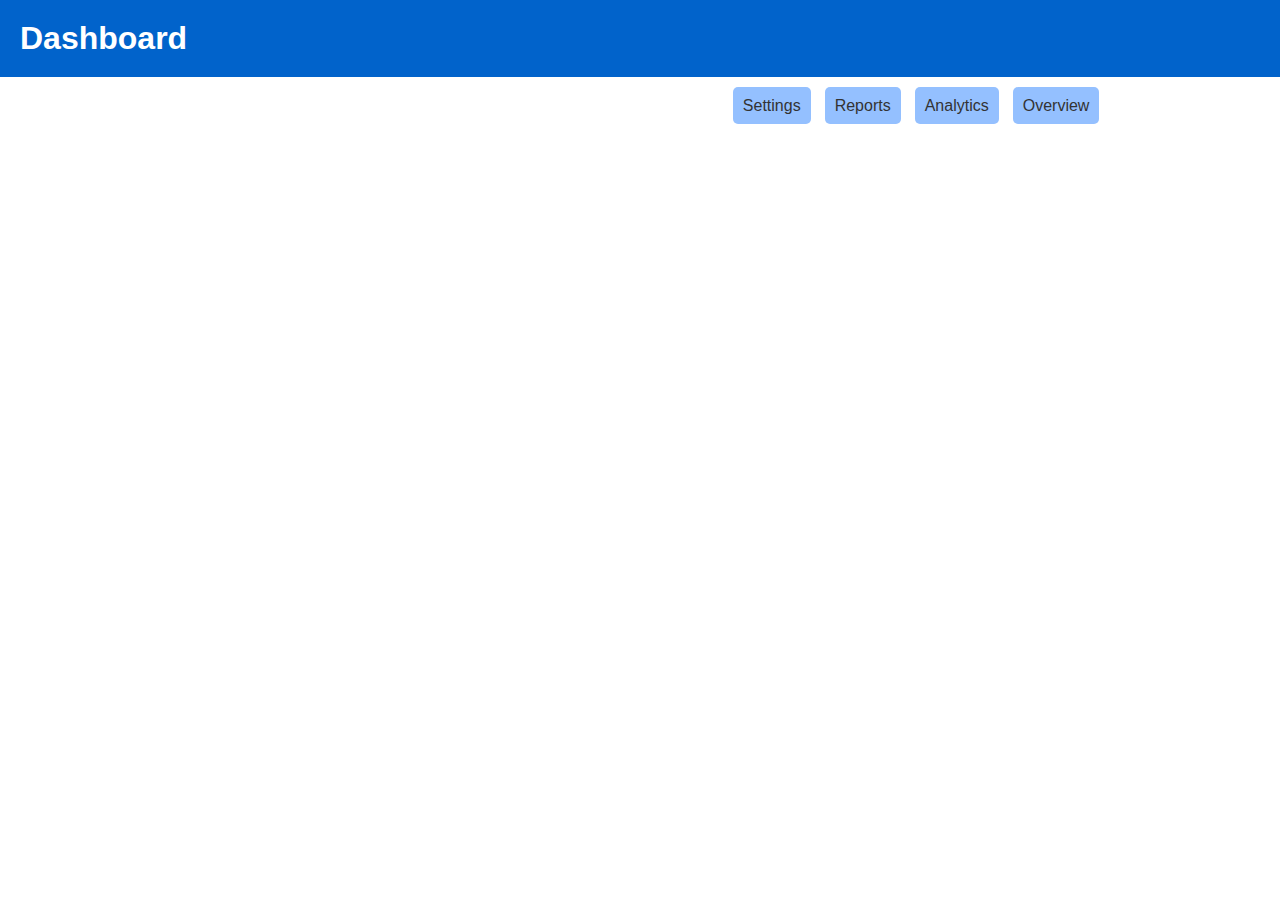
<file: index.html>
<!DOCTYPE html>
<html lang="en">
<head>
	<meta charset="UTF-8">
	<meta name="viewport" content="width=device-width, initial-scale=1.0">
	<link rel="stylesheet" type="text/css" href="./index.css">
	<script type="module" src="https://pyscript.net/releases/2024.1.1/core.js"></script>
	<title>Visualisation Données</title>
</head>
<body>
	<div class="dashboard">
		<div class="header">
			<h1>Dashboard</h1>
		</div>
		<div class="nav">
			<ul>
				<li><a href="#">Overview</a></li>
				<li><a href="#">Analytics</a></li>
				<li><a href="#">Reports</a></li>
				<li><a href="#">Settings</a></li>
			</ul>
		</div>
	</div>
	<main>
		<script type="py" src="./main.py" config="./pyscript.toml" terminal class="python"></script>
	</main>
</body>
</html>
</file>
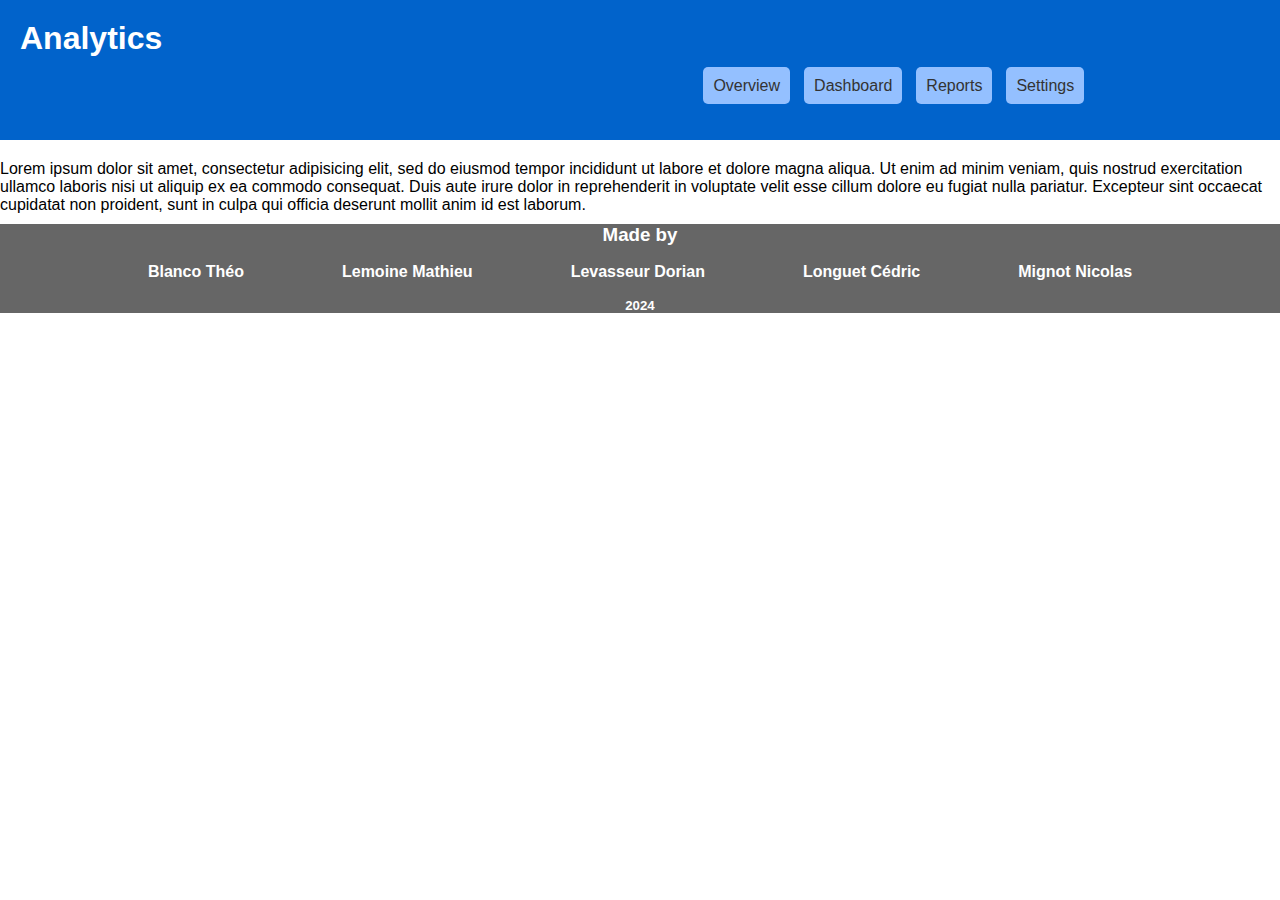
<file: analytics.html>
<!DOCTYPE html>
<html lang="en-fr">
<head>
	<meta charset="UTF-8">
	<meta name="viewport" content="width=device-width, initial-scale=1.0">
	<link rel="stylesheet" type="text/css" href="./index.css">
	<script type="module" src="https://pyscript.net/releases/2024.1.1/core.js"></script>
	<title>Analytics</title>
</head>
<body>
    <div class="dashboard">
		<div class="header">
			<h1>Analytics</h1>
			<div class="nav">
			<ul>
			    <li><a href="./settings.html">Settings</a></li>
                <li><a href="./reports.html">Reports</a></li>
                <li><a href="./index.html">Dashboard</a></li>
                <li><a href="./overview.html">Overview</a></li>
			</ul>
		</div>
		</div>
	</div>
	<div class="python">
		<script type="py" src="./main.py" config="./pyscript.toml" terminal></script>
	</div>
<p>Lorem ipsum dolor sit amet, consectetur adipisicing elit, sed do eiusmod
tempor incididunt ut labore et dolore magna aliqua. Ut enim ad minim veniam,
quis nostrud exercitation ullamco laboris nisi ut aliquip ex ea commodo
consequat. Duis aute irure dolor in reprehenderit in voluptate velit esse
cillum dolore eu fugiat nulla pariatur. Excepteur sint occaecat cupidatat non
proident, sunt in culpa qui officia deserunt mollit anim id est laborum.</p>
<div class="footer">
	<h3>Made by</h3>
	<ul>
		<li>Blanco Théo</li>
		<li>Lemoine Mathieu</li>
		<li>Levasseur Dorian</li>
		<li>Longuet Cédric</li>
		<li>Mignot Nicolas</li>
	</ul>
	<h5>2024</h5>
</div>
</body>
</html>
</file>
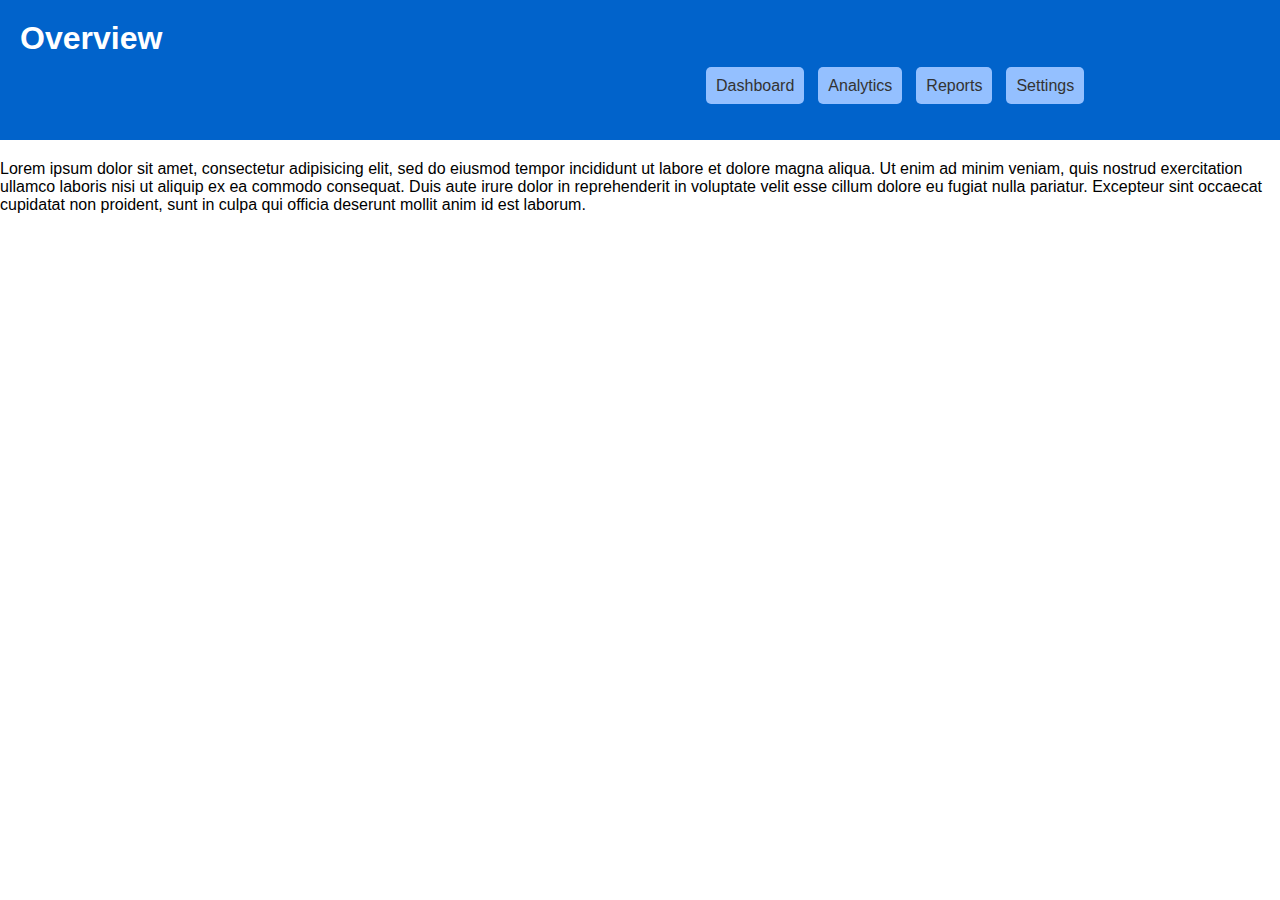
<file: overview.html>
<!DOCTYPE html>
<html lang="en-fr">
<head>
	<meta charset="UTF-8">
	<meta name="viewport" content="width=device-width, initial-scale=1.0">
	<link rel="stylesheet" type="text/css" href="./index.css">
	<script type="module" src="https://pyscript.net/releases/2024.1.1/core.js"></script>
	<title>Overview</title>
</head>
<body>
    <div class="dashboard">
		<div class="header">
			<h1>Overview</h1>
			<div class="nav">
			<ul>
				<li><a href="./settings.html">Settings</a></li>
                <li><a href="./reports.html">Reports</a></li>
                <li><a href="./analytics.html">Analytics</a></li>
                <li><a href="./index.html">Dashboard</a></li>
			</ul>
		</div>
		</div>
	</div>
	<div class="python">
		<script type="py" src="./main.py" config="./pyscript.toml" terminal></script>
	</div>
<p>Lorem ipsum dolor sit amet, consectetur adipisicing elit, sed do eiusmod
tempor incididunt ut labore et dolore magna aliqua. Ut enim ad minim veniam,
quis nostrud exercitation ullamco laboris nisi ut aliquip ex ea commodo
consequat. Duis aute irure dolor in reprehenderit in voluptate velit esse
cillum dolore eu fugiat nulla pariatur. Excepteur sint occaecat cupidatat non
proident, sunt in culpa qui officia deserunt mollit anim id est laborum.</p>
</body>
</html>
</file>
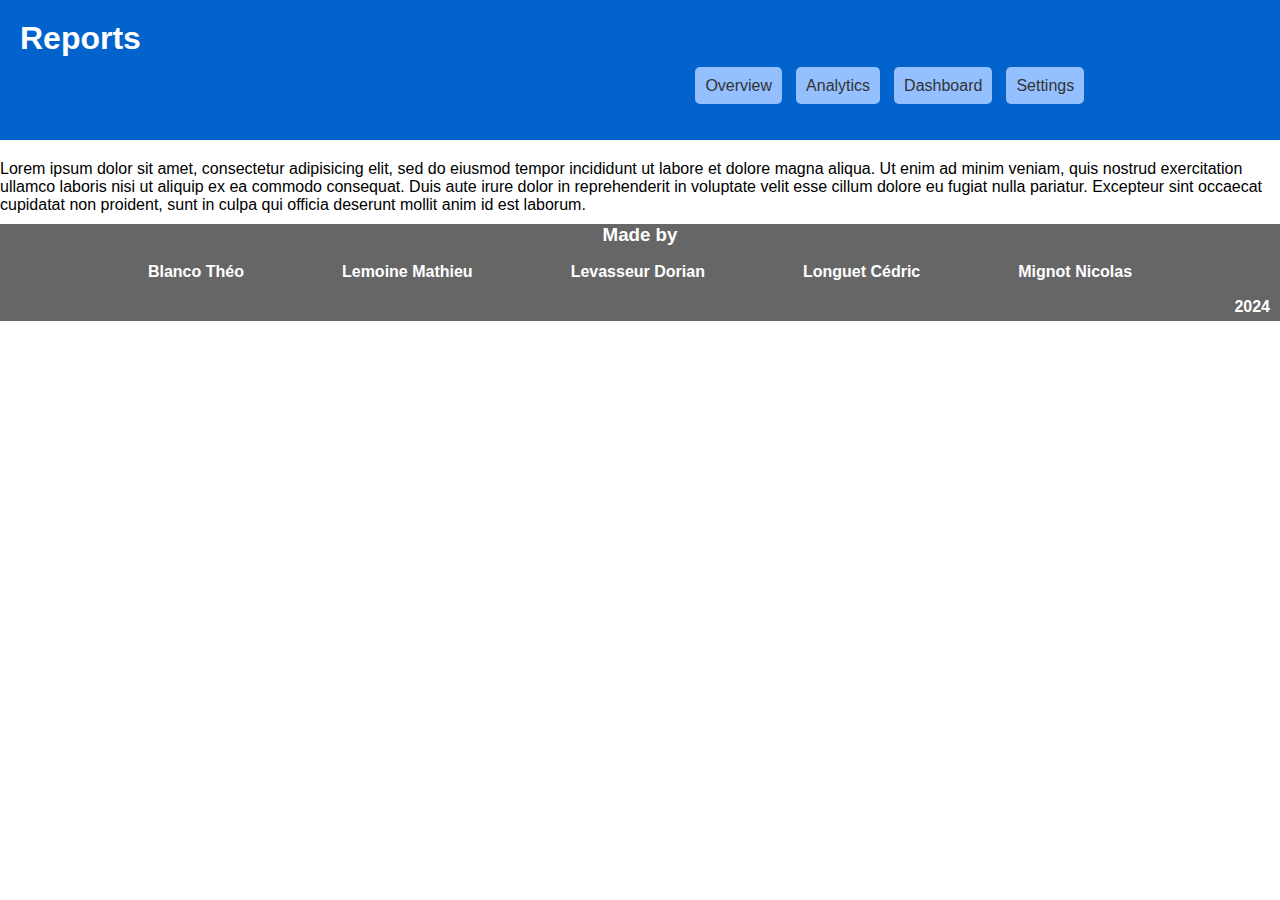
<file: reports.html>
<!DOCTYPE html>
<html lang="en-fr">
<head>
	<meta charset="UTF-8">
	<meta name="viewport" content="width=device-width, initial-scale=1.0">
	<link rel="stylesheet" type="text/css" href="./index.css">
	<script type="module" src="https://pyscript.net/releases/2024.1.1/core.js"></script>
	<title>Reports</title>
</head>
<body>
    <div class="dashboard">
		<div class="header">
			<h1>Reports</h1>
			<div class="nav">
			<ul>
				<li><a href="./settings.html">Settings</a></li>
                <li><a href="./index.html">Dashboard</a></li>
				<li><a href="./analytics.html">Analytics</a></li>
                <li><a href="./overview.html">Overview</a></li>
			</ul>
		</div>
		</div>
	</div>
	<div class="python">
		<script type="py" src="./main.py" config="./pyscript.toml" terminal></script>
	</div>
<p>Lorem ipsum dolor sit amet, consectetur adipisicing elit, sed do eiusmod
tempor incididunt ut labore et dolore magna aliqua. Ut enim ad minim veniam,
quis nostrud exercitation ullamco laboris nisi ut aliquip ex ea commodo
consequat. Duis aute irure dolor in reprehenderit in voluptate velit esse
cillum dolore eu fugiat nulla pariatur. Excepteur sint occaecat cupidatat non
proident, sunt in culpa qui officia deserunt mollit anim id est laborum.</p>
<div class="footer">
	<h3>Made by</h3>
	<ul>
		<li>Blanco Théo</li>
		<li>Lemoine Mathieu</li>
		<li>Levasseur Dorian</li>
		<li>Longuet Cédric</li>
		<li>Mignot Nicolas</li>
	</ul>
	<h4>2024</h4>
</div>
</body>
</html>
</file>
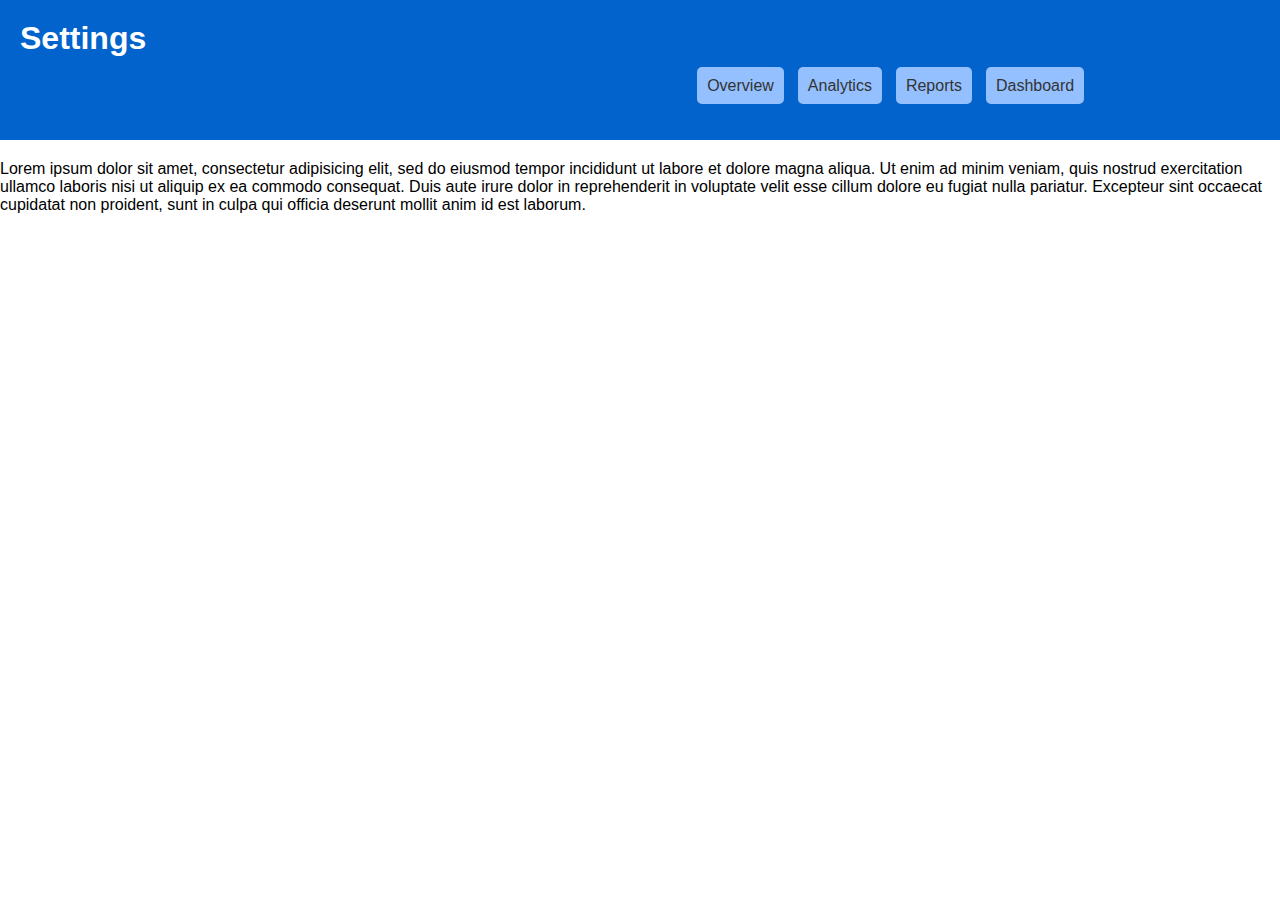
<file: settings.html>
<!DOCTYPE html>
<html lang="en-fr">
<head>
	<meta charset="UTF-8">
	<meta name="viewport" content="width=device-width, initial-scale=1.0">
	<link rel="stylesheet" type="text/css" href="./index.css">
	<script type="module" src="https://pyscript.net/releases/2024.1.1/core.js"></script>
	<title>Settings</title>
</head>
<body>
    <div class="dashboard">
		<div class="header">
			<h1>Settings</h1>
			<div class="nav">
			<ul>
				<li><a href="./index.html">Dashboard</a></li>
                <li><a href="./reports.html">Reports</a></li>
                <li><a href="./analytics.html">Analytics</a></li>
                <li><a href="./overview.html">Overview</a></li>
			</ul>
		</div>
		</div>
	</div>
	<div class="python">
		<script type="py" src="./main.py" config="./pyscript.toml" terminal></script>
	</div>
<p>Lorem ipsum dolor sit amet, consectetur adipisicing elit, sed do eiusmod
tempor incididunt ut labore et dolore magna aliqua. Ut enim ad minim veniam,
quis nostrud exercitation ullamco laboris nisi ut aliquip ex ea commodo
consequat. Duis aute irure dolor in reprehenderit in voluptate velit esse
cillum dolore eu fugiat nulla pariatur. Excepteur sint occaecat cupidatat non
proident, sunt in culpa qui officia deserunt mollit anim id est laborum.</p>
</body>
</html>
</file>
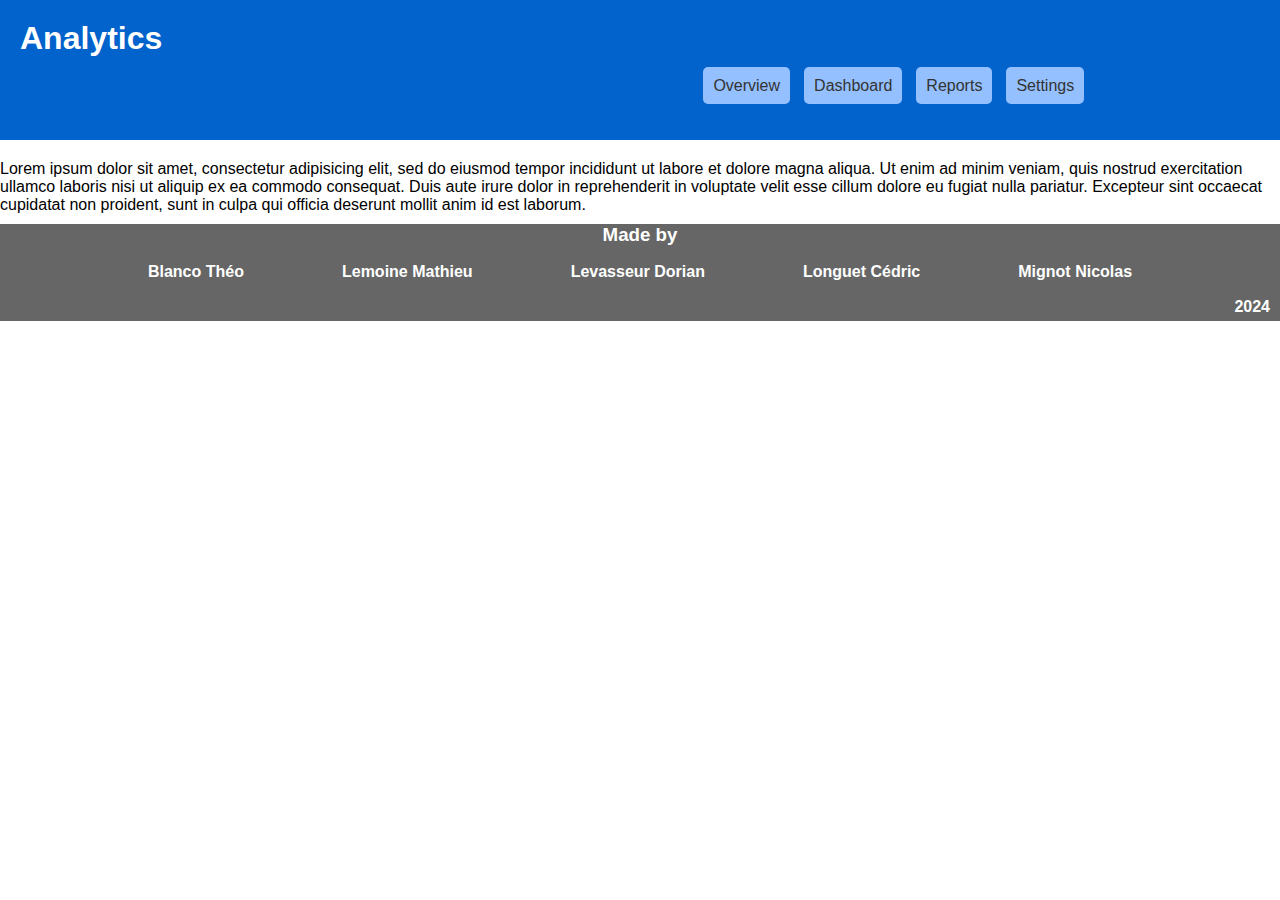
<file: templates/html/analytics.html>
<!DOCTYPE html>
<html lang="en-fr">
<head>
	<meta charset="UTF-8">
	<meta name="viewport" content="width=device-width, initial-scale=1.0">
	<link rel="stylesheet" type="text/css" href="../../static/css/index.css">
	<script type="module" src="https://pyscript.net/releases/2024.1.1/core.js"></script>
	<title>Analytics</title>
</head>
<body>
    <div class="dashboard">
		<div class="header">
			<h1>Analytics</h1>
			<div class="nav">
			<ul>
			    <li><a href="settings.html">Settings</a></li>
                <li><a href="reports.html">Reports</a></li>
                <li><a href="../index.html">Dashboard</a></li>
                <li><a href="overview.html">Overview</a></li>
			</ul>
		</div>
		</div>
	</div>
	<div class="python">
		<script type="py" src="../../main.py" config="./pyscript.toml" terminal></script>
	</div>
<p>Lorem ipsum dolor sit amet, consectetur adipisicing elit, sed do eiusmod
tempor incididunt ut labore et dolore magna aliqua. Ut enim ad minim veniam,
quis nostrud exercitation ullamco laboris nisi ut aliquip ex ea commodo
consequat. Duis aute irure dolor in reprehenderit in voluptate velit esse
cillum dolore eu fugiat nulla pariatur. Excepteur sint occaecat cupidatat non
proident, sunt in culpa qui officia deserunt mollit anim id est laborum.</p>
<div class="footer">
	<h3>Made by</h3>
	<ul>
		<li>Blanco Théo</li>
		<li>Lemoine Mathieu</li>
		<li>Levasseur Dorian</li>
		<li>Longuet Cédric</li>
		<li>Mignot Nicolas</li>
	</ul>
	<h4>2024</h4>
</div>
</body>
</html>
</file>
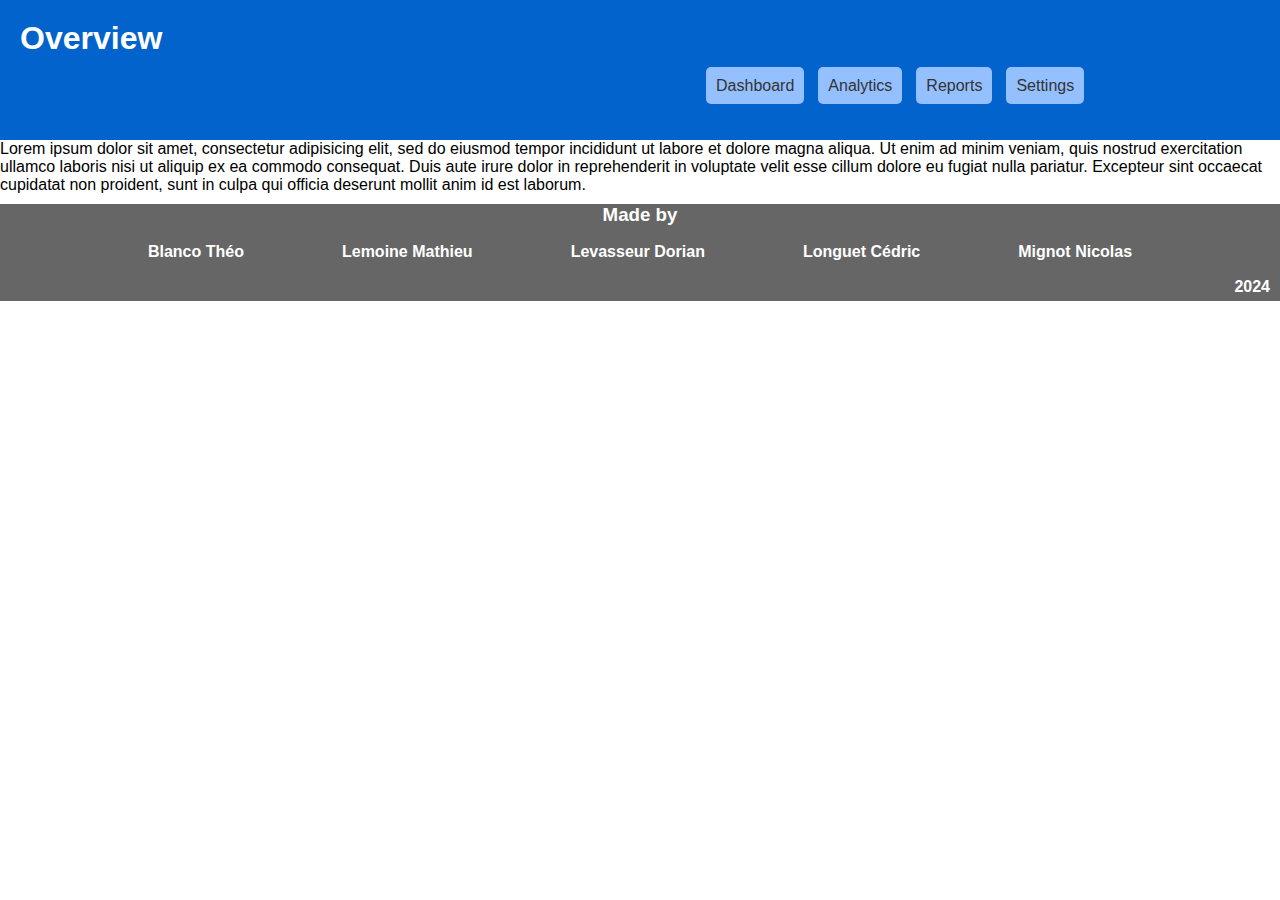
<file: templates/html/overview.html>
<!DOCTYPE html>
<html lang="en-fr">
<head>
	<meta charset="UTF-8">
	<meta name="viewport" content="width=device-width, initial-scale=1.0">
	<link rel="stylesheet" type="text/css" href="../../static/css/index.css">
	<title>Overview</title>
</head>
<body>
    <div class="dashboard">
		<div class="header">
			<h1>Overview</h1>
			<div class="nav">
			<ul>
				<li><a href="settings.html">Settings</a></li>
                <li><a href="reports.html">Reports</a></li>
                <li><a href="analytics.html">Analytics</a></li>
                <li><a href="../index.html">Dashboard</a></li>
			</ul>
		</div>
		</div>
	</div>
				<!-- Place pour le graph -->
<p>Lorem ipsum dolor sit amet, consectetur adipisicing elit, sed do eiusmod
tempor incididunt ut labore et dolore magna aliqua. Ut enim ad minim veniam,
quis nostrud exercitation ullamco laboris nisi ut aliquip ex ea commodo
consequat. Duis aute irure dolor in reprehenderit in voluptate velit esse
cillum dolore eu fugiat nulla pariatur. Excepteur sint occaecat cupidatat non
proident, sunt in culpa qui officia deserunt mollit anim id est laborum.</p>
<div class="footer">
	<h3>Made by</h3>
	<ul>
		<li>Blanco Théo</li>
		<li>Lemoine Mathieu</li>
		<li>Levasseur Dorian</li>
		<li>Longuet Cédric</li>
		<li>Mignot Nicolas</li>
	</ul>
	<h4>2024</h4>
</div>
</body>
</html>
</file>
<file: index.css>
:not(.python) {
	font-family: Verdana, sans-serif;
    margin: 0;
    padding: 0;
}

body {
    margin: 0;
    padding: 0;
    box-sizing: border-box;
}

.dashboard {
	display: flex;
	flex-direction: column;
	height: 50%;
}

.header {
	padding: 20px;
	background-color: #0163cb;
	color: #fff;
}

.header h1 {
	margin: 0;
	max-width: 300px;
}

.nav {
	display: block;
	padding: 20px;
	top: 20px;
	margin-right: 12%;
	padding-bottom: 2%;
}

.nav ul {
	display: flex;
	flex-wrap: nowrap;
	flex-direction: row-reverse;
	list-style-type: none;
	margin: 0;
	padding: 0;
}

.nav a {
	margin: 7px;
	padding: 10px;
	background-color: rgb(148, 192, 255);
	color: #333;
	text-decoration: none;
	border-radius: 5px;
}

.nav a:hover {
	color: #fff;
	text-decoration: underline;
}

.python{
	margin: 10px;
	border-radius: 10px;
	overflow: hidden;
}

.explications h2{
	margin-left: 20px;
}

.footer{
	margin-top: 10px;
	background-color: #666;
	color: white;
	text-align: center;
	justify-content: center;
	align-items: center;
}

.footer ul {
	display: flex;
	flex-wrap: nowrap;
	flex-direction: row;
	list-style-type: none;
	margin: 0;
	padding: 0;
}

.footer li{
	margin: 7px;
	padding: 10px;
	font-weight: bold;
}

.footer ul{
	text-align: center;
	justify-content: center;
	align-items: center;
	gap: 5%;
}

.footer h4{
	text-align: right;
	justify-content: right;
	padding-bottom: 5px;
	margin-right: 10px;
}
</file>
<file: static/css/index.css>
:not(.python) {
	font-family: Verdana, sans-serif;
    margin: 0;
    padding: 0;
}

body {
    margin: 0;
    padding: 0;
    box-sizing: border-box;
}

.dashboard {
	display: flex;
	flex-direction: column;
	height: 50%;
}

.header {
	padding: 20px;
	background-color: #0163cb;
	color: #fff;
}

.header h1 {
	margin: 0;
	max-width: 300px;
}

.nav {
	display: block;
	padding: 20px;
	top: 20px;
	margin-right: 12%;
	padding-bottom: 2%;
}

.nav ul {
	display: flex;
	flex-wrap: nowrap;
	flex-direction: row-reverse;
	list-style-type: none;
	margin: 0;
	padding: 0;
}

.nav a {
	margin: 7px;
	padding: 10px;
	background-color: rgb(148, 192, 255);
	color: #333;
	text-decoration: none;
	border-radius: 5px;
}

.nav a:hover {
	color: #fff;
	text-decoration: underline;
}

.python{
	margin: 10px;
	border-radius: 10px;
	overflow: hidden;
}

.explications h2{
	margin-left: 20px;
}

.footer{
	margin-top: 10px;
	background-color: #666;
	color: white;
	text-align: center;
	justify-content: center;
	align-items: center;
}

.footer ul {
	display: flex;
	flex-wrap: nowrap;
	flex-direction: row;
	list-style-type: none;
	margin: 0;
	padding: 0;
}

.footer li{
	margin: 7px;
	padding: 10px;
	font-weight: bold;
}

.footer ul{
	text-align: center;
	justify-content: center;
	align-items: center;
	gap: 5%;
}

.footer h4{
	text-align: right;
	justify-content: right;
	padding-bottom: 5px;
	margin-right: 10px;
}
</file>
